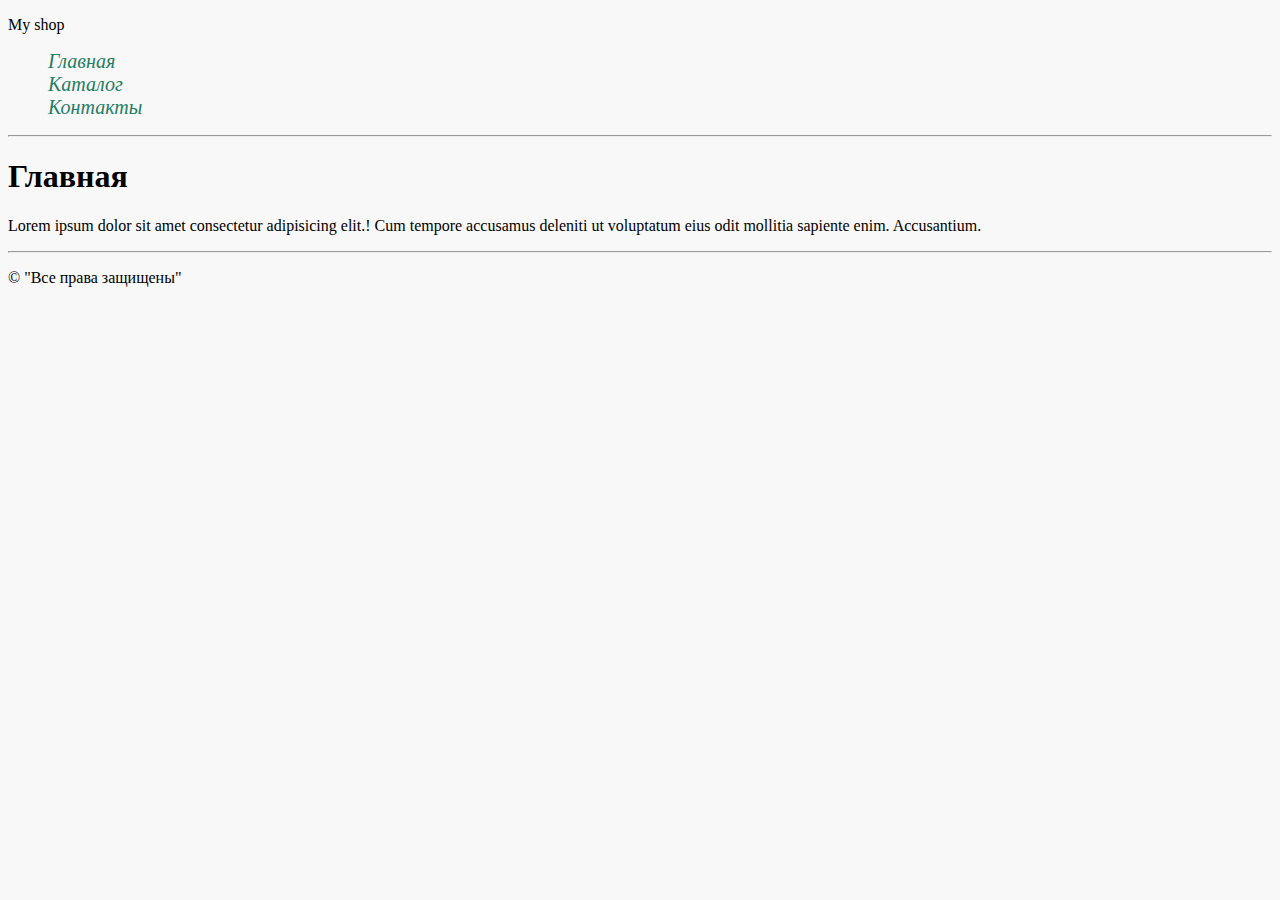
<file: hw3/site/index.html>
<!DOCTYPE html>
<html lang="en">
<head>
    <meta charset="UTF-8">
    <link rel="stylesheet" href="style.css">
    <title>Shop-Serfing</title>
</head>
    <body>
        <p>My shop</p>
        <ul class="menu">
            <li><a href="index.html">Главная</a></li>
            <li><a href="catalog.html">Каталог</a></li>
            <li><a href="contacts.html">Контакты</a></li>
        </ul>
        <hr>
        <h1>Главная</h1>
        <p>
            Lorem ipsum dolor sit amet consectetur adipisicing elit.! Cum tempore accusamus deleniti ut voluptatum eius odit mollitia sapiente enim. Accusantium.
        </p>
        <hr>
        <p>
            &copy; "Все права защищены"
        </p>
    </body>
</html>
</file>
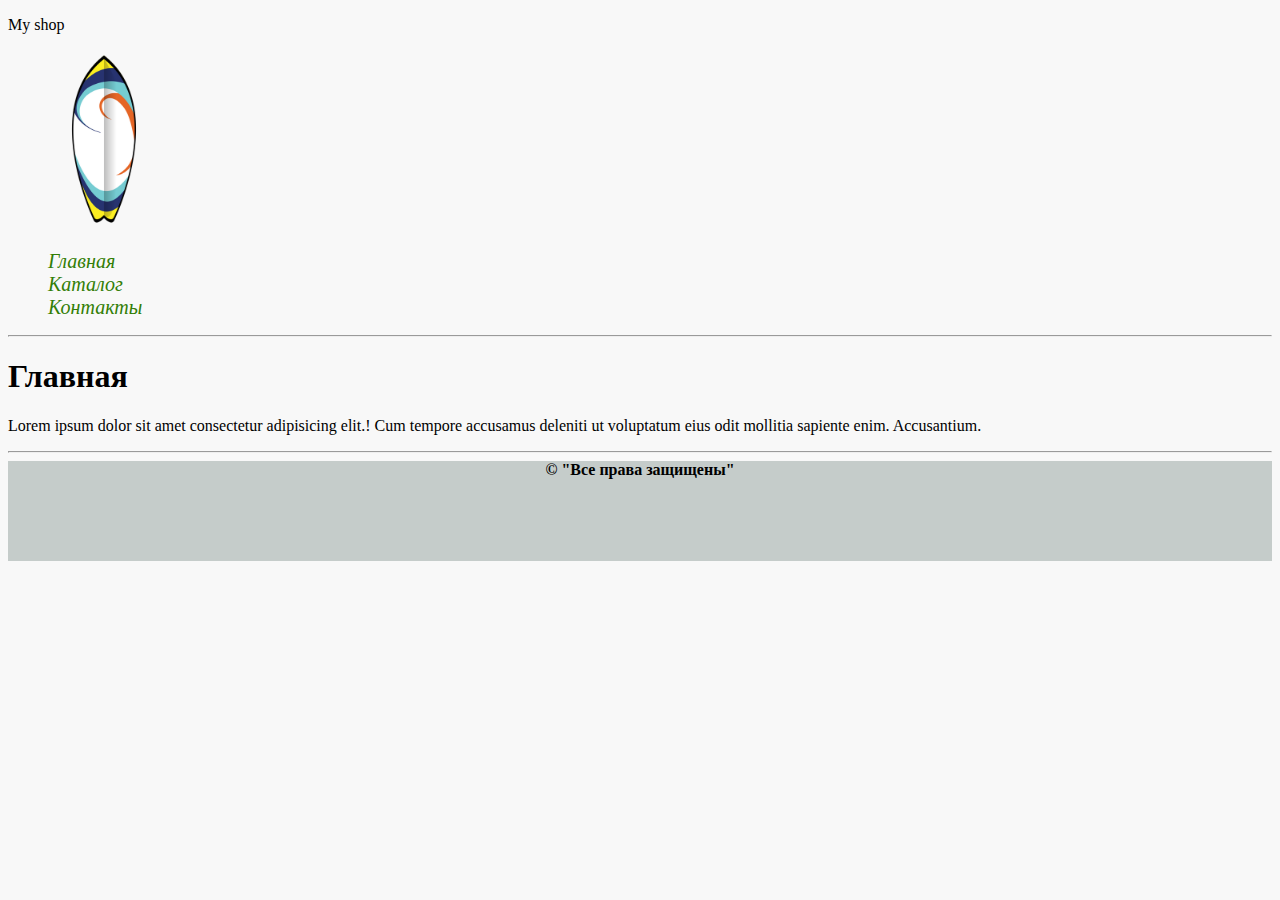
<file: hw4/site/index.html>
<!DOCTYPE html>
<html lang="en">
<head>
    <meta charset="UTF-8">
    <link rel="stylesheet" href="style.css">
    <title>Shop-Serfing</title>
</head>
    <body>
        <div class="header">
            <p>My shop</p>
            <img class="surf" src="images/Surf.png" alt="logo">
            <ul class="menu">
                <li class="test-menu"><a href="index.html" class="myMenu">Главная</a></li>
                <li class="test-menu"><a href="catalog.html" class="myMenu">Каталог</a></li>
                <li class="test-menu"><a href="contacts.html" class="myMenu">Контакты</a></li>
            </ul>
        </div>
        <hr>
        <h1>Главная</h1>
        <p>
            Lorem ipsum dolor sit amet consectetur adipisicing elit.! Cum tempore accusamus deleniti ut voluptatum eius odit mollitia sapiente enim. Accusantium.
        </p>
        <hr>
        <div class="footer">
            &copy; "Все права защищены"
        </div>
    </body>
</html>
</file>
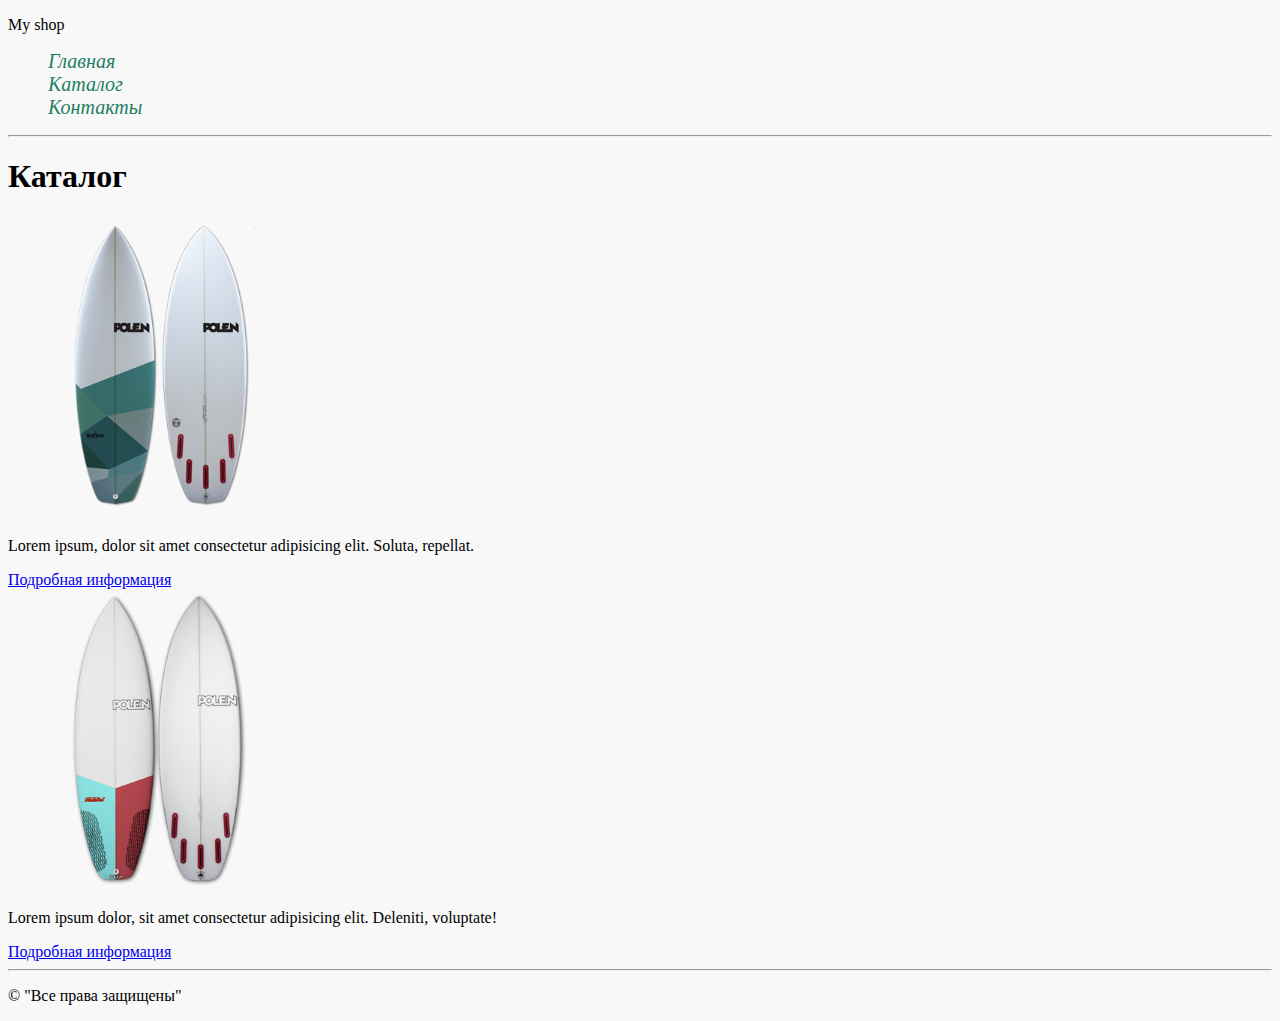
<file: hw3/site/catalog.html>
<!DOCTYPE html>
<html lang="en">
<head>
    <meta charset="UTF-8">
    <link rel="stylesheet" href="style.css">
    <title>Shop-Serfing</title>
</head>
    <body>
        <p>My shop</p>
        <ul class="menu">
            <li><a href="index.html">Главная</a></li>
            <li><a href="catalog.html">Каталог</a></li>
            <li><a href="contacts.html">Контакты</a></li>
        </ul>
        <hr>
        <h1>Каталог</h1>
            <img src="../site/images/doska-serfing1.jpg" 
                 alt="Доска для сёрфинга"
                 title="Доска для сёрфинга" 
                 width="300"
                 height="300">
            <p>Lorem ipsum, dolor sit amet consectetur adipisicing elit. Soluta, repellat.</p>
            <a href="../site/products/product1.html">Подробная информация</a><br>
            <img src="../site/images/doska-serfing2.jpg" 
                 alt="Доска для сёрфинга"
                 title="Доска для сёрфинга" 
                 width="300"
                 height="300">
            <p>Lorem ipsum dolor, sit amet consectetur adipisicing elit. Deleniti, voluptate!</p>
            <a href="../site/products/product2.html">Подробная информация</a><br>
        <hr>
        <p>
            &copy; "Все права защищены"
        </p>
    </body>
</html>
</file>
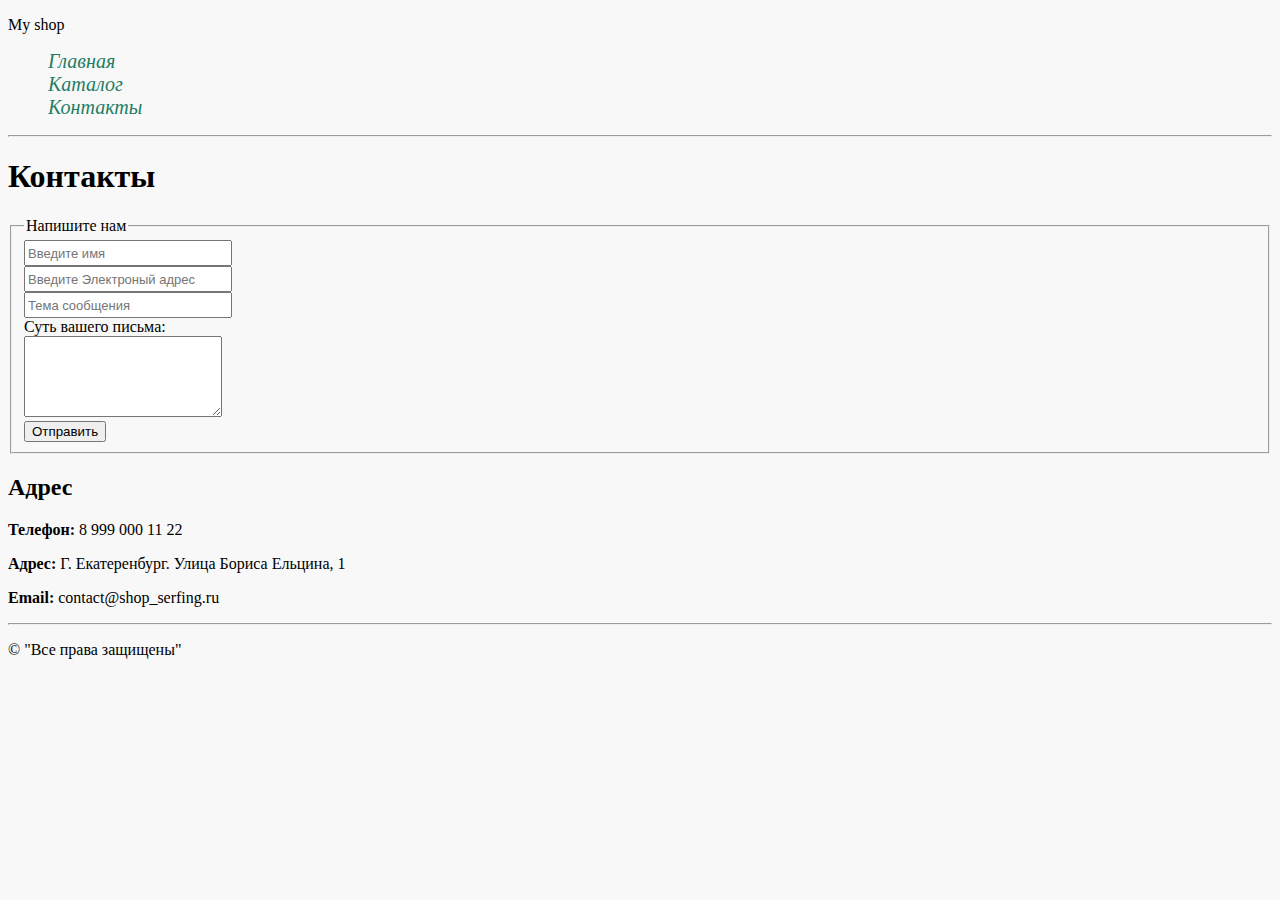
<file: hw3/site/contacts.html>
<!DOCTYPE html>
<html lang="en">
<head>
    <meta charset="UTF-8">
    <link rel="stylesheet" href="style.css">
    <title>Shop-Serfing</title>
</head>
    <body>
        <p>My shop</p>
        <ul class="menu">
            <li><a href="index.html">Главная</a></li>
            <li><a href="catalog.html">Каталог</a></li>
            <li><a href="contacts.html">Контакты</a></li>
        </ul>
        <hr>
        <h1>Контакты</h1>
        <form action="index.html" method="post">
            <fieldset>
                <legend>Напишите нам</legend>
                <input class="input_fields" required type="text" placeholder="Введите имя"><br>
                <input class="input_fields" required type="email" placeholder="Введите Электроный адрес"><br>
                <input class="input_fields" type="text" placeholder="Тема сообщения"><br>
                <label for="textar">Суть вашего письма:</label><br>
                <textarea name="textareaContent" id="textar" cols="22" rows="5"></textarea><br>
                <input type="submit" value="Отправить">
            </fieldset>
        </form>
        <h2>Адрес</h2>
        <p>
            <b>Телефон:</b> 8 999 000 11 22
        </p>
        <p>
            <b>Адрес:</b> Г. Екатеренбург. Улица Бориса Ельцина, 1
        </p>
        <p>
            <b>Email:</b> contact@shop_serfing.ru
        </p>
        <script type="text/javascript" charset="utf-8" async src="https://api-maps.yandex.ru/services/constructor/1.0/js/?um=constructor%3A6fea9cf254fb65a9c1e11f0fc64e481ff0ba96e2fefd44e3c454ebf5309462f1&amp;width=900&amp;height=500&amp;lang=ru_RU&amp;scroll=true"></script>
        <hr>
        <p>
            &copy; "Все права защищены"
        </p>
    </body>
</html>
</file>
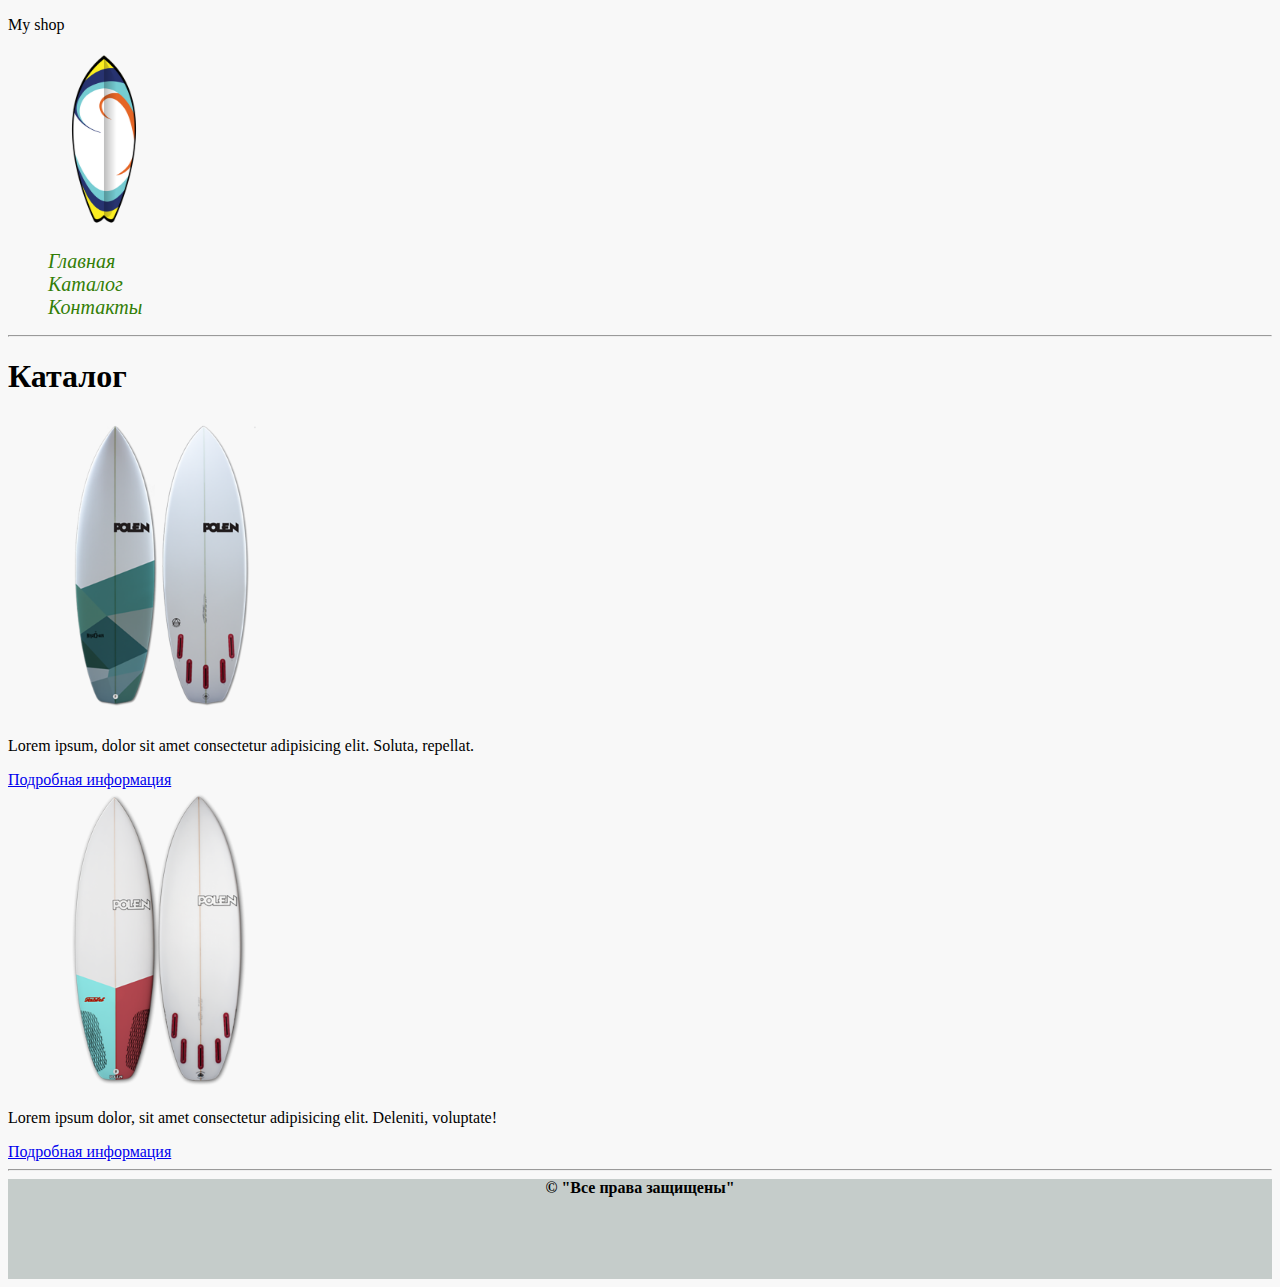
<file: hw4/site/catalog.html>
<!DOCTYPE html>
<html lang="en">
<head>
    <meta charset="UTF-8">
    <link rel="stylesheet" href="style.css">
    <title>Shop-Serfing</title>
</head>
    <body>
        <div class="header">
            <p>My shop</p>
            <img class="surf" src="images/Surf.png" alt="logo">
            <ul class="menu">
                <li class="test-menu"><a href="index.html" class="myMenu">Главная</a></li>
                <li class="test-menu"><a href="catalog.html" class="myMenu">Каталог</a></li>
                <li class="test-menu"><a href="contacts.html" class="myMenu">Контакты</a></li>
            </ul>
        </div>
        <hr>
        <h1>Каталог</h1>
            <img src="../site/images/doska-serfing1.jpg" 
                 alt="Доска для сёрфинга"
                 title="Доска для сёрфинга" 
                 width="300"
                 height="300">
            <p>Lorem ipsum, dolor sit amet consectetur adipisicing elit. Soluta, repellat.</p>
            <a href="../site/products/product1.html">Подробная информация</a><br>
            <img src="../site/images/doska-serfing2.jpg" 
                 alt="Доска для сёрфинга"
                 title="Доска для сёрфинга" 
                 width="300"
                 height="300">
            <p>Lorem ipsum dolor, sit amet consectetur adipisicing elit. Deleniti, voluptate!</p>
            <a href="../site/products/product2.html">Подробная информация</a><br>
        <hr>
        <div class="footer">
            &copy; "Все права защищены"
        </div>
    </body>
</html>
</file>
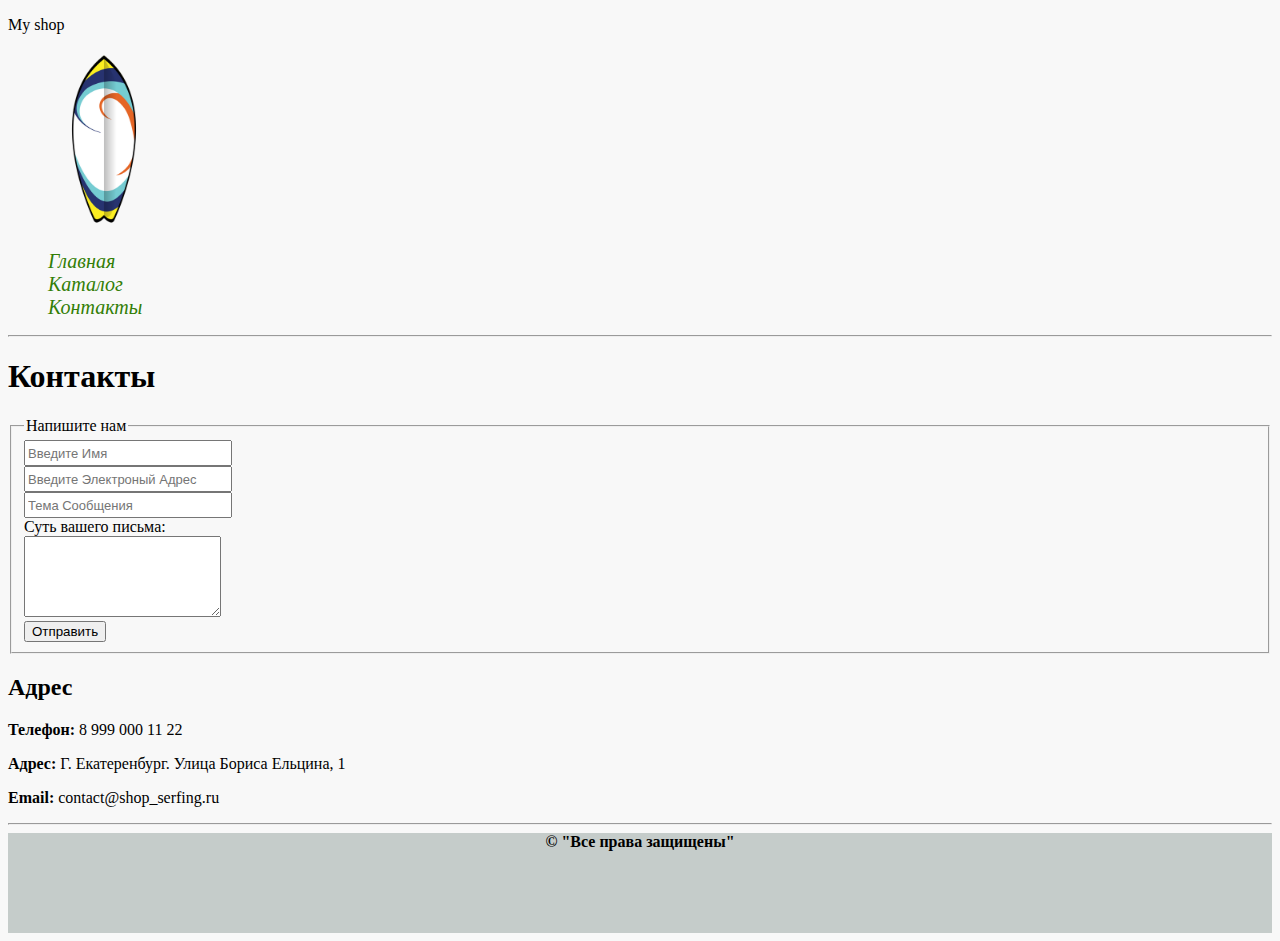
<file: hw4/site/contacts.html>
<!DOCTYPE html>
<html lang="en">
<head>
    <meta charset="UTF-8">
    <link rel="stylesheet" href="style.css">
    <title>Shop-Serfing</title>
</head>
    <body>
        <div class="header">
            <p>My shop</p>
            <img class="surf" src="images/Surf.png" alt="logo">
            <ul class="menu">
                <li class="test-menu"><a href="index.html" class="myMenu">Главная</a></li>
                <li class="test-menu"><a href="catalog.html" class="myMenu">Каталог</a></li>
                <li class="test-menu"><a href="contacts.html" class="myMenu">Контакты</a></li>
            </ul>
        </div>
        <hr>
        <h1>Контакты</h1>
        <form action="index.html" method="post">
            <fieldset>
                <legend>Напишите нам</legend>
                <input class="input-fields" required type="text" placeholder="Введите имя"><br>
                <input class="input-fields input-email" required type="email" placeholder="Введите Электроный адрес"><br>
                <input class="input-fields" type="text" placeholder="Тема сообщения"><br>
                <label for="textar">Суть вашего письма:</label><br>
                <textarea name="textareaContent" id="textar" cols="22" rows="5"></textarea><br>
                <input type="submit" value="Отправить">
            </fieldset>
        </form>
        <h2>Адрес</h2>
        <p>
            <b>Телефон:</b> 8 999 000 11 22
        </p>
        <p>
            <b>Адрес:</b> Г. Екатеренбург. Улица Бориса Ельцина, 1
        </p>
        <p>
            <b>Email:</b> contact@shop_serfing.ru
        </p>
        <script type="text/javascript" charset="utf-8" async src="https://api-maps.yandex.ru/services/constructor/1.0/js/?um=constructor%3A6fea9cf254fb65a9c1e11f0fc64e481ff0ba96e2fefd44e3c454ebf5309462f1&amp;width=900&amp;height=500&amp;lang=ru_RU&amp;scroll=true"></script>
        <hr>
        <div class="footer">
            &copy; "Все права защищены"
        </div>
    </body>
</html>
</file>
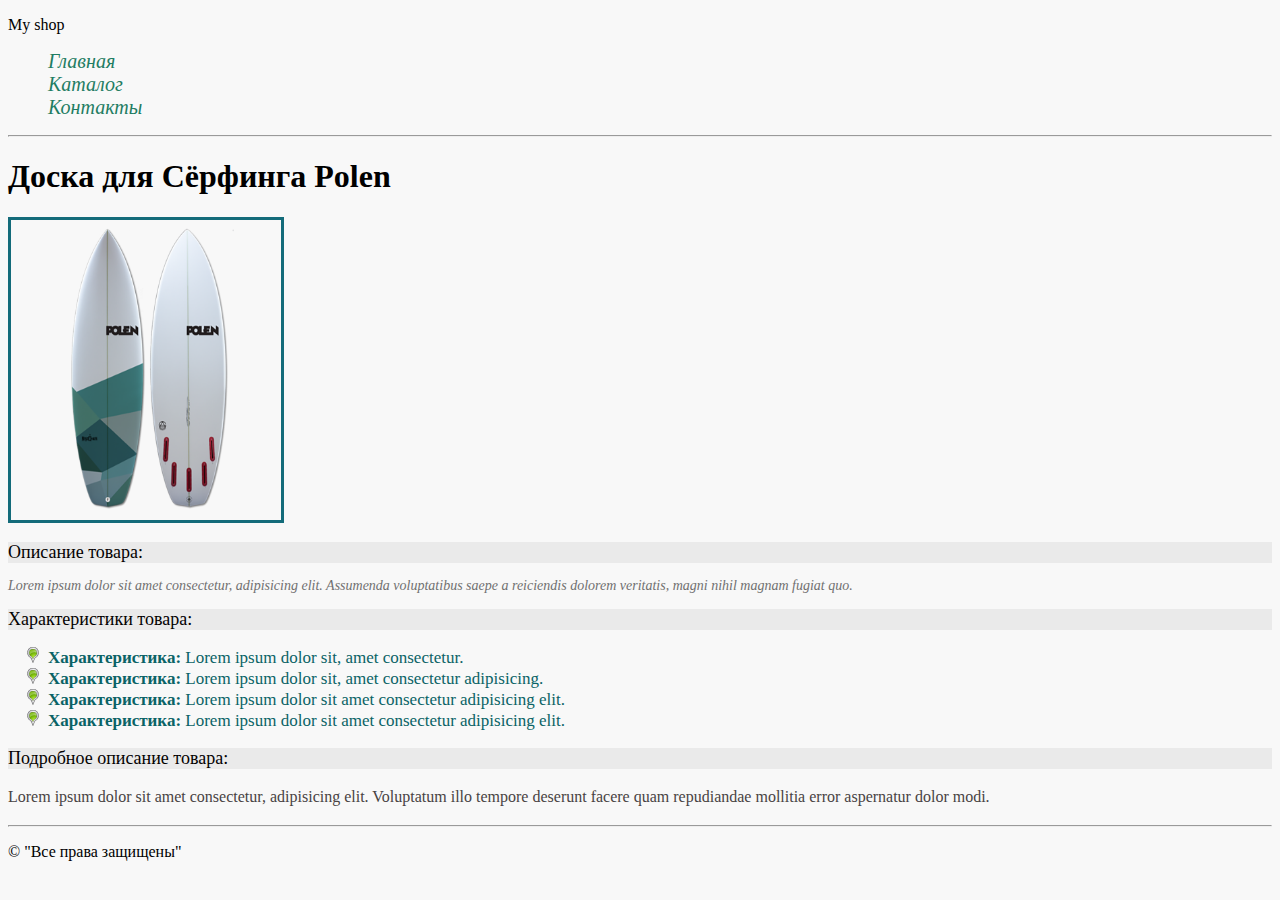
<file: hw3/site/products/product1.html>
<!DOCTYPE html>
<html lang="en">
<head>
    <meta charset="UTF-8">
    <link rel="stylesheet" href="../style.css">
    <title>Shop-Serfing</title>
</head>
    <body>
        <p>My shop</p>
        <ul class="menu">
            <li><a href="../index.html">Главная</a></li>
            <li><a href="../catalog.html">Каталог</a></li>
            <li><a href="../contacts.html">Контакты</a></li>
        </ul>
        <hr>
        <h1>Доска для Сёрфинга Polen</h1>
        <a href="../images/doska-serfing1.jpg" target="_blank">
            <img class="border1" src="../images/doska-serfing1.jpg" 
                 alt="Доска для сёрфинга"
                 title="Доска для сёрфинга">
        </a>
        <h2 class="description_headers">Описание товара:</h2>
        <p class="text_description1">
            Lorem ipsum dolor sit amet consectetur, adipisicing elit. 
            Assumenda voluptatibus saepe a reiciendis dolorem veritatis, 
            magni nihil magnam fugiat quo.
        </p>
        <h2 class="description_headers">Характеристики товара:</h2>
        <ul class="image_marker">
            <li>
                <b>Характеристика:</b> Lorem ipsum dolor sit, amet consectetur.
            </li>
            <li>
                <b>Характеристика:</b> Lorem ipsum dolor sit, amet consectetur adipisicing.
            </li>
            <li>
                <b>Характеристика:</b> Lorem ipsum dolor sit amet consectetur adipisicing elit.
            </li>
            <li>
                <b>Характеристика:</b> Lorem ipsum dolor sit amet consectetur adipisicing elit.
            </li>
        </ul>
        <h2 class="description_headers">Подробное описание товара:</h2>
        <p class="text_description2">
            Lorem ipsum dolor sit amet consectetur, adipisicing elit. Voluptatum illo tempore deserunt facere quam repudiandae mollitia error aspernatur dolor modi.
        </p>
        <hr> 
        <p>&copy; "Все права защищены"</p>
    </body>
</html>
</file>
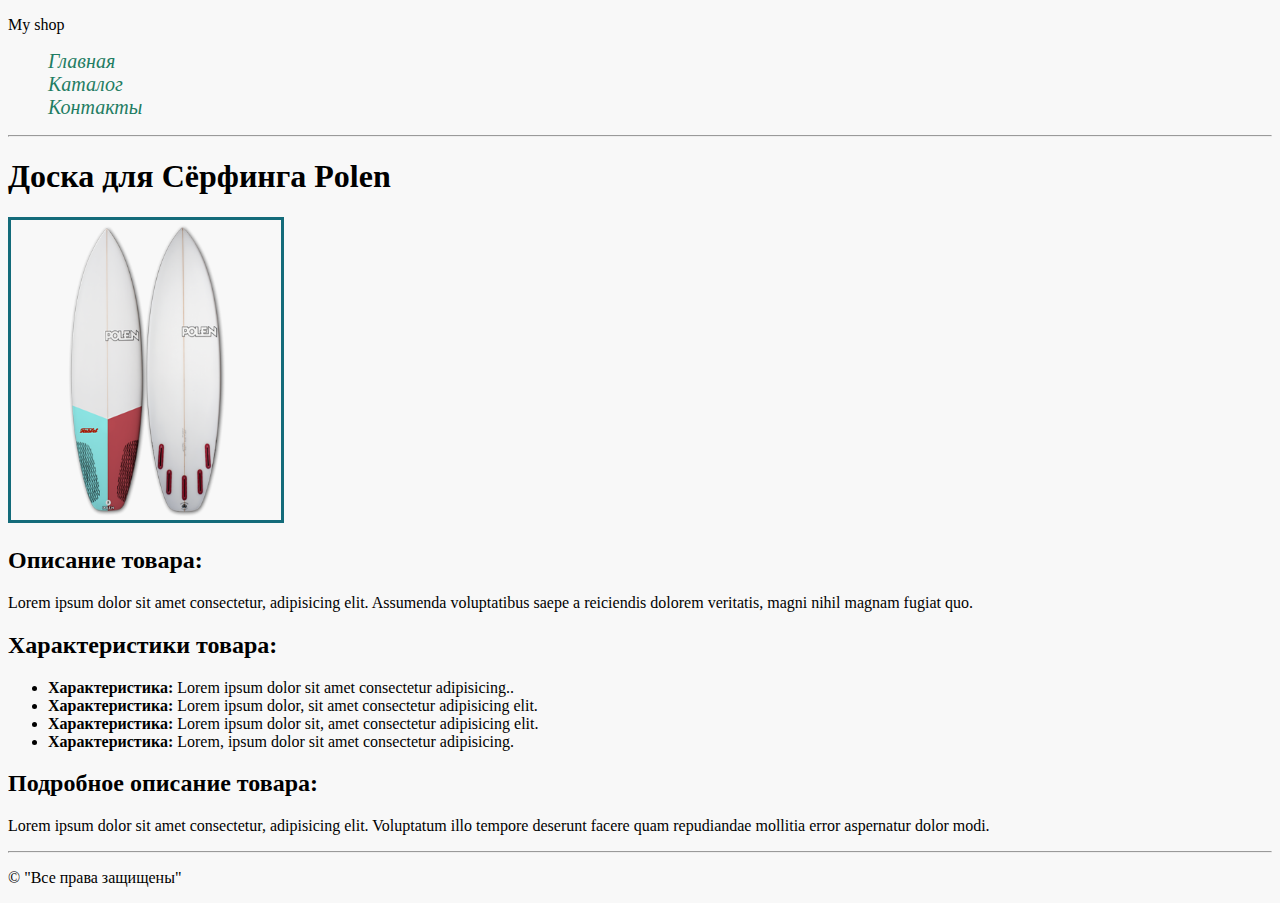
<file: hw3/site/products/product2.html>
<!DOCTYPE html>
<html lang="en">
<head>
    <meta charset="UTF-8">
    <link rel="stylesheet" href="../style.css">
    <title>Shop-Serfing</title>
</head>
    <body>
        <p>My shop</p>
        <ul class="menu">
            <li><a href="../index.html">Главная</a></li>
            <li><a href="../catalog.html">Каталог</a></li>
            <li><a href="../contacts.html">Контакты</a></li>
        </ul>
        <hr>
        <h1>Доска для Сёрфинга Polen</h1>
        <a href="../images/doska-serfing2.jpg" target="_blank">
            <img class="border1" src="../images/doska-serfing2.jpg" 
                 alt="Доска для сёрфинга"
                 title="Доска для сёрфинга">
        </a>
        <h2>Описание товара:</h2>
        <p>
            Lorem ipsum dolor sit amet consectetur, adipisicing elit. 
            Assumenda voluptatibus saepe a reiciendis dolorem veritatis, 
            magni nihil magnam fugiat quo.
        </p>
        <h2>Характеристики товара:</h2>
        <ul>
            <li>
                <b>Характеристика:</b> Lorem ipsum dolor sit amet consectetur adipisicing..
            </li>
            <li>
                <b>Характеристика:</b> Lorem ipsum dolor, sit amet consectetur adipisicing elit.
            </li>
            <li>
                <b>Характеристика:</b> Lorem ipsum dolor sit, amet consectetur adipisicing elit.
            </li>
            <li>
                <b>Характеристика:</b> Lorem, ipsum dolor sit amet consectetur adipisicing.
            </li>
        </ul>
        <h2>Подробное описание товара:</h2>
        <p>
            Lorem ipsum dolor sit amet consectetur, adipisicing elit. Voluptatum illo tempore deserunt facere quam repudiandae mollitia error aspernatur dolor modi.
        </p>
        <hr> 
        <p>
            &copy; "Все права защищены"
        </p>
    </body>
</html>
</file>
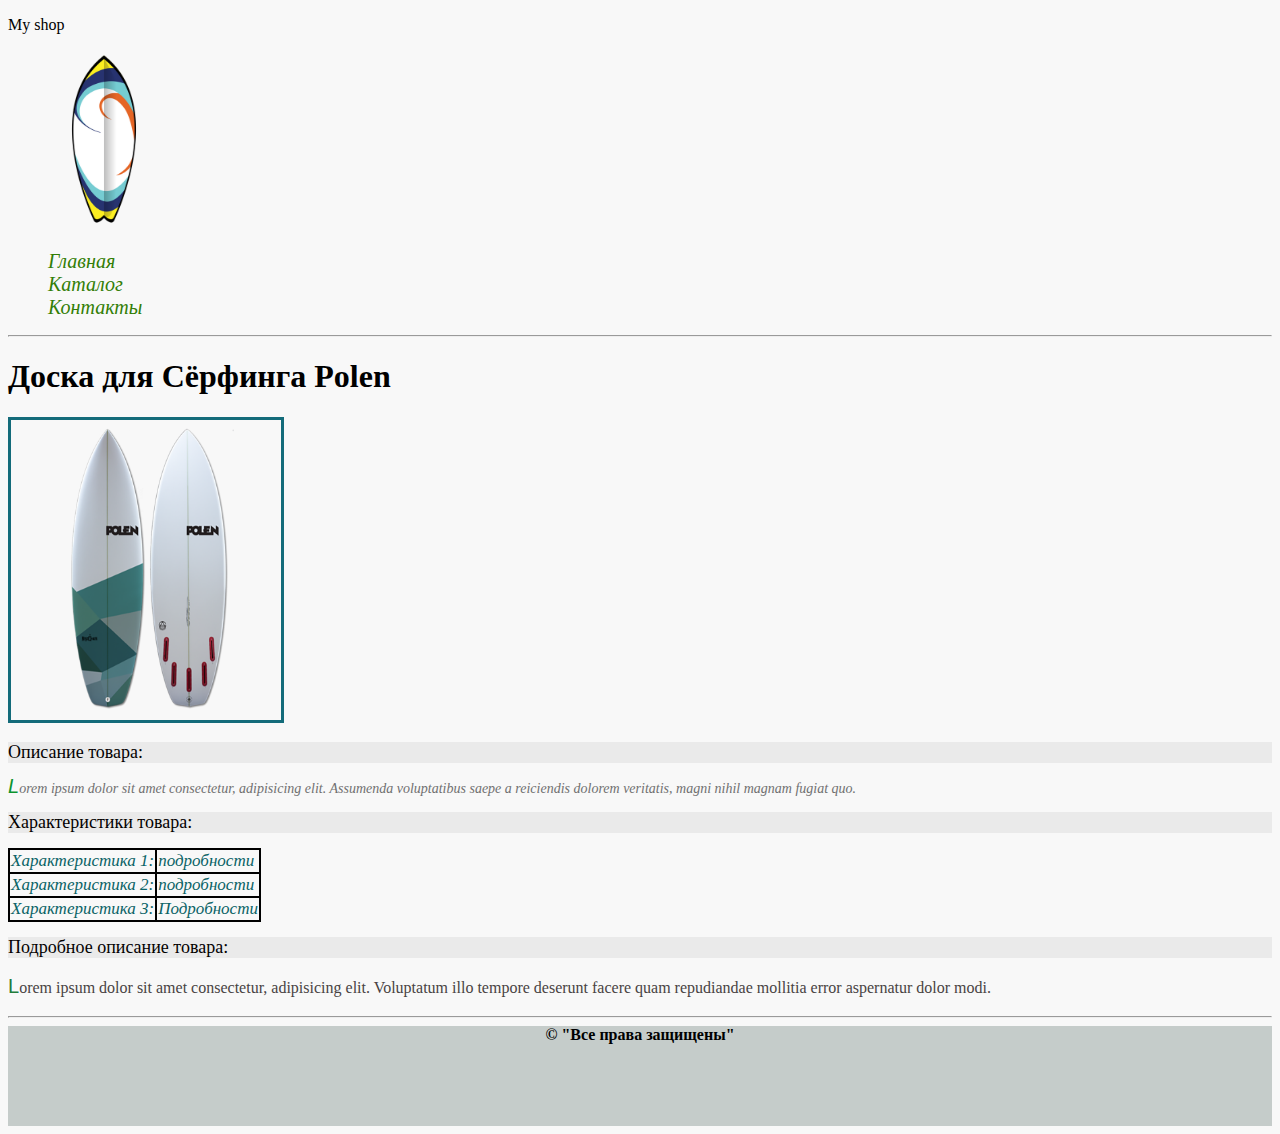
<file: hw4/site/products/product1.html>
<!DOCTYPE html>
<html lang="en">
<head>
    <meta charset="UTF-8">
    <link rel="stylesheet" href="../style.css">
    <title>Shop-Serfing</title>
</head>
    <body>
        <div class="header">
            <p>My shop</p>
            <img class="surf" src="../images/Surf.png" alt="logo">
            <ul class="menu">
                <li class="test-menu"><a href="../index.html" class="myMenu">Главная</a></li>
                <li class="test-menu"><a href="../catalog.html" class="myMenu">Каталог</a></li>
                <li class="test-menu"><a href="../contacts.html" class="myMenu">Контакты</a></li>
            </ul>
        </div>
        <hr>
        <h1>Доска для Сёрфинга Polen</h1>
        <a href="../images/doska-serfing1.jpg" target="_blank">
            <img class="border1 test-border" src="../images/doska-serfing1.jpg" 
                 alt="Доска для сёрфинга"
                 title="Доска для сёрфинга">
        </a>
        <h2 class="description-headers">Описание товара:</h2>
        <p class="text-description1 test-class">
            Lorem ipsum dolor sit amet consectetur, adipisicing elit. 
            Assumenda voluptatibus saepe a reiciendis dolorem veritatis, 
            magni nihil magnam fugiat quo.
        </p>
        <h2 class="description-headers">Характеристики товара:</h2>
        <table class="image-marker">
            <tbody>
                <tr>
                    <td>Характеристика 1:</td>
                    <td>подробности</td>
                </tr>
                <tr>
                    <td>Характеристика 2:</td>
                    <td>подробности</td>
                </tr>
                <tr>
                    <td>Характеристика 3:</td>
                    <td>Подробности</td>
                </tr>
            </tbody>
        </table>
        </ul>
        <h2 class="description-headers">Подробное описание товара:</h2>
        <p class="text-description2">
                Lorem ipsum dolor sit amet consectetur, adipisicing elit. Voluptatum illo tempore deserunt facere quam repudiandae mollitia error aspernatur dolor modi.
        </p>
        <hr> 
        <div class="footer">
            &copy; "Все права защищены"
        </div>
    </body>
</html>
</file>
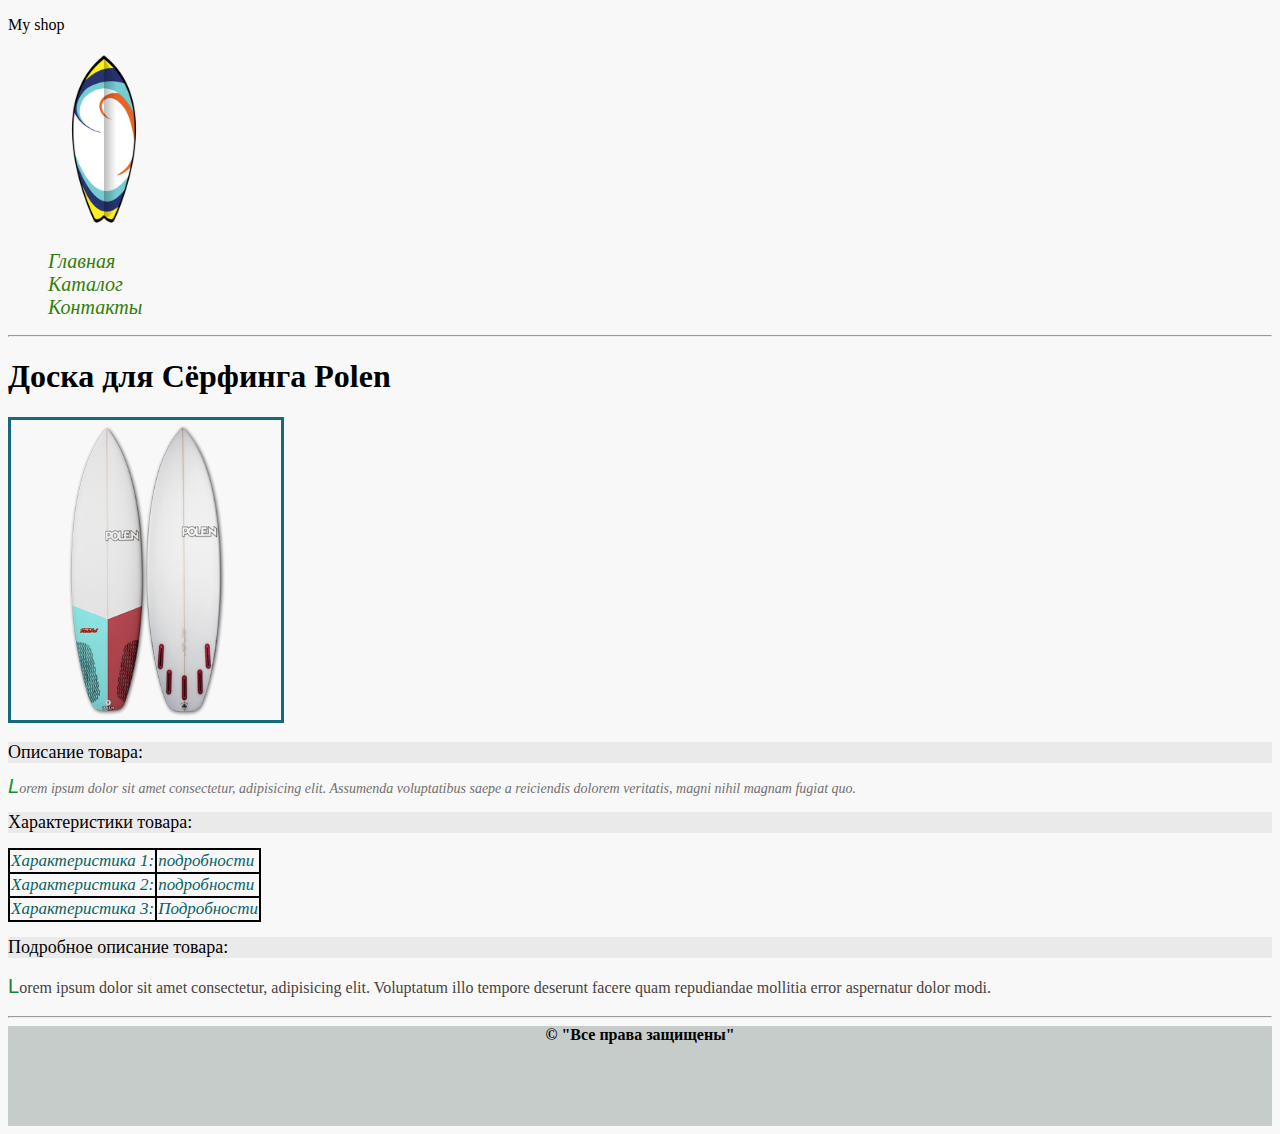
<file: hw4/site/products/product2.html>
<!DOCTYPE html>
<html lang="en">
<head>
    <meta charset="UTF-8">
    <link rel="stylesheet" href="../style.css">
    <title>Shop-Serfing</title>
</head>
    <body>
        <div class="header">
            <p>My shop</p>
            <img class="surf" src="../images/Surf.png" alt="logo">
            <ul class="menu">
                <li class="test-menu"><a href="../index.html" class="myMenu">Главная</a></li>
                <li class="test-menu"><a href="../catalog.html" class="myMenu">Каталог</a></li>
                <li class="test-menu"><a href="../contacts.html" class="myMenu">Контакты</a></li>
            </ul>
        </div>
        <hr>
        <h1>Доска для Сёрфинга Polen</h1>
        <a href="../images/doska-serfing2.jpg" target="_blank">
            <img class="border1 test-border" src="../images/doska-serfing2.jpg" 
                 alt="Доска для сёрфинга"
                 title="Доска для сёрфинга">
        </a>
        <h2 class="description-headers">Описание товара:</h2>
        <p class="text-description1">
            Lorem ipsum dolor sit amet consectetur, adipisicing elit. 
            Assumenda voluptatibus saepe a reiciendis dolorem veritatis, 
            magni nihil magnam fugiat quo.
        </p>
        <h2 class="description-headers">Характеристики товара:</h2>
        <table class="image-marker">
            <tbody>
                <tr>
                    <td>Характеристика 1:</td>
                    <td>подробности</td>
                </tr>
                <tr>
                    <td>Характеристика 2:</td>
                    <td>подробности</td>
                </tr>
                <tr>
                    <td>Характеристика 3:</td>
                    <td>Подробности</td>
                </tr>
            </tbody>
        </table>
        <h2 class="description-headers">Подробное описание товара:</h2>
        <p class="text-description2">
            Lorem ipsum dolor sit amet consectetur, adipisicing elit. Voluptatum illo tempore deserunt facere quam repudiandae mollitia error aspernatur dolor modi.
        </p>
        <hr> 
        <div class="footer">
            &copy; "Все права защищены"
        </div>
    </body>
</html>
</file>
<file: hw3/site/style.css>
body {
    background-color: #f8f8f8;
}
.menu {
    list-style-type: none;
}
.menu li a {
   color: #1F7D63;
   font-size: 20px;
   font-style: italic;
   text-decoration: none;
}
.description_headers {
    font-weight: 400;
    font-size: 18px;
    background-color: #eaeaea;
    color: #030101;
}
.text_description1 {
    color: #707070;
    font-size: 14px;
    font-style: italic;
    line-height: 16px;
}
.text_description2 {
    color: #484343;
    font-size: 16px;
    font-weight: 400;
    line-height: 24px;
    text-align: left;
}
.image_marker {
    font-style: normal;
    font-size: 17px;
    color:#0a6366 ;
    list-style-image: url(../site/images/Marker.png);
    list-style-type: none;
}
.input_fields {
    font-size: 13px;
    color: #02060c;
    height: 20px;
    width: 200px;
}
.border1 {
    border: 3px solid #136b7a;
    width: 270px;
    height: 300px;
}
</file>
<file: hw4/site/style.css>
body {
    background-color: #f8f8f8;
}
.surf {
    height: 180px;
    width: 200px;
}
.menu {
    list-style-type: none;
}
.test-menu .myMenu {
   color: #327e06;
   font-size: 20px;
   font-style: italic;
   text-decoration: none;
}
.menu a:hover {
    color: #07b1cf;
    font-weight: 600;
}
.description-headers {
    font-weight: 400;
    font-size: 18px;
    background-color: #eaeaea;
    color: #030101;
}
.text-description1 {
    color: #707070;
    font-size: 14px;
    font-style: italic;
    line-height: 16px;
}
.text-description1::first-letter {
    font-family: Arial, sans-serif;
    color: #0c942e;
    font-size: 20px;
}
.text-description2::first-letter {
    font-family: Arial, sans-serif;
    color: #227c3b;
    font-size: 20px;
}
.text-description2 {
    color: #484343;
    font-size: 16px;
    font-weight: 400;
    line-height: 24px;
    text-align: left;
}
.image-marker,td {
    border-collapse: collapse;
    font-style: oblique;
    font-size: 17px;
    color:#0a6366 ;
    border: 2px solid #000000;
}
.input-fields {
    font-size: 13px;
    color: #020101;
    height: 20px;
    width: 200px;
    text-transform: capitalize;
}
.input-fields.input-email:focus {
    background-color: #7df0e1;
    text-transform: capitalize;
    color: #6e5306;
}
.border1 {
    border: 3px solid #136b7a;
    width: 270px;
    height: 300px;
}
.border1.test-border:hover {
    border-color: transparent;
}
.footer {
    text-align: center;
    background-color:#c5ccca ;
    height: 100px;
    font-weight: 600;
}
</file>
